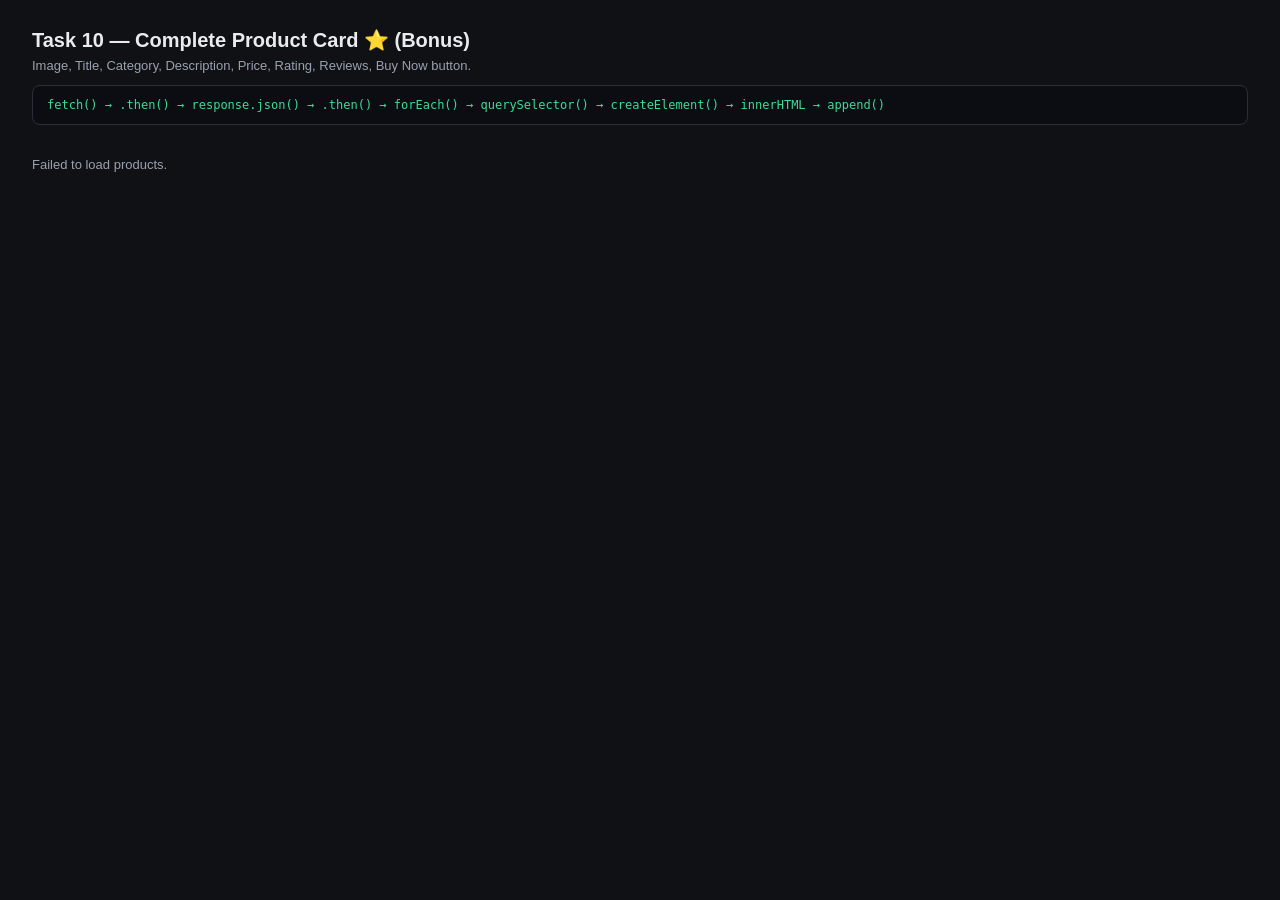
<file: Task 8 complete cards/task 10 complete card/index.html>
<!DOCTYPE html>
<html lang="en">
<head>
<meta charset="UTF-8" />
<meta name="viewport" content="width=device-width, initial-scale=1.0" />
<title>Task 10 — Complete Product Card (Bonus)</title>
<link rel="stylesheet" href="style.css" />
</head>
<body>

<header>
  <h1>Task 10 — Complete Product Card ⭐ (Bonus)</h1>
  <p>Image, Title, Category, Description, Price, Rating, Reviews, Buy Now button.</p>
  <code class="snippet">fetch() → .then() → response.json() → .then() → forEach() → querySelector() → createElement() → innerHTML → append()</code>
</header>

<div class="loading" id="loading">Loading…</div>
<div class="grid" id="output"></div>

<script src="script.js"></script>
</body>
</html>
</file>
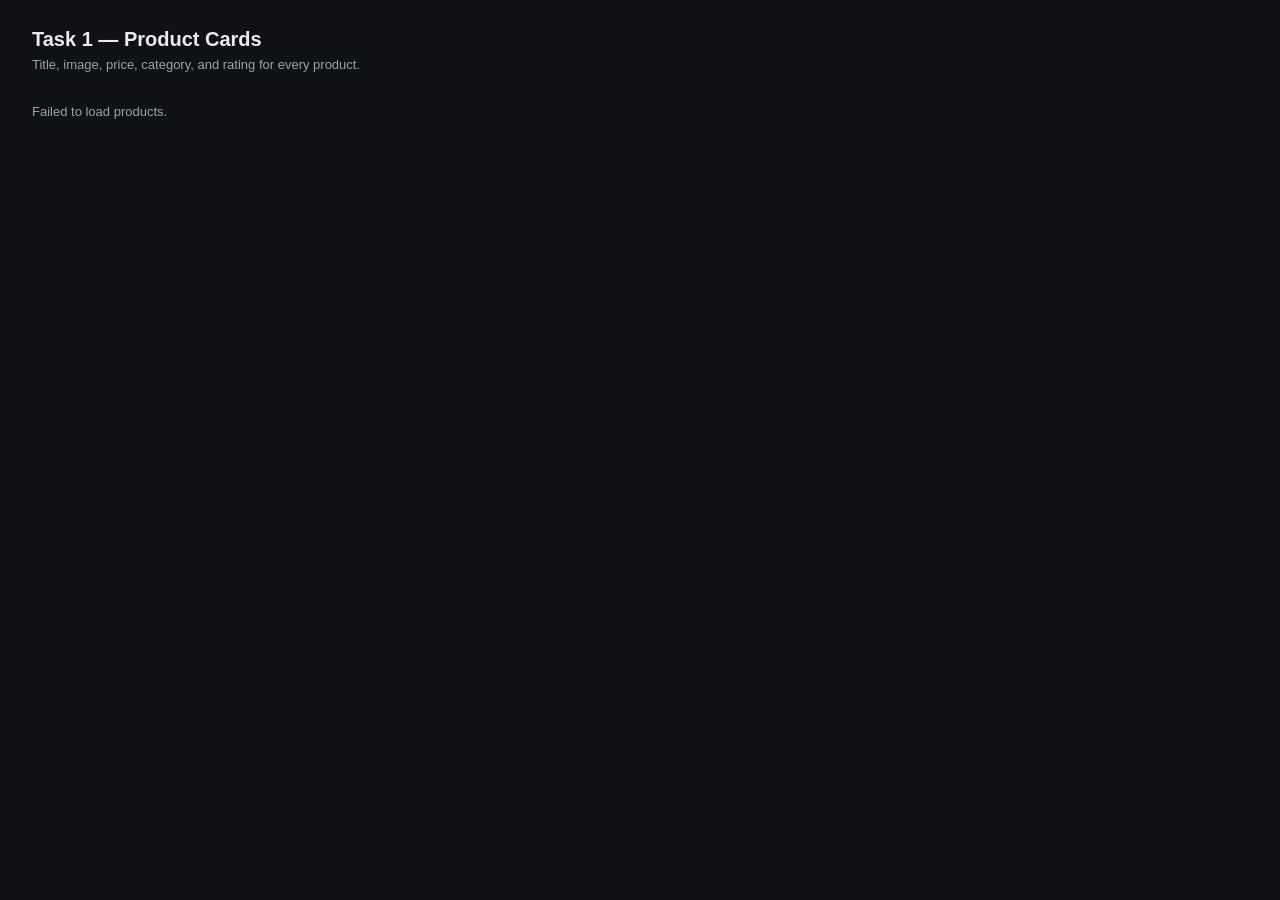
<file: Task 8 complete cards/task1/index.html>
<!DOCTYPE html>
<html lang="en">
<head>
<meta charset="UTF-8" />
<meta name="viewport" content="width=device-width, initial-scale=1.0" />
<title>Task 1 — Product Cards</title>
<link rel="stylesheet" href="style.css" />
</head>
<body>

<header>
  <h1>Task 1 — Product Cards</h1>
  <p>Title, image, price, category, and rating for every product.</p>
</header>

<div class="loading" id="loading">Loading…</div>
<div class="grid" id="output"></div>

<script src="script.js"></script>
</body>
</html>
</file>
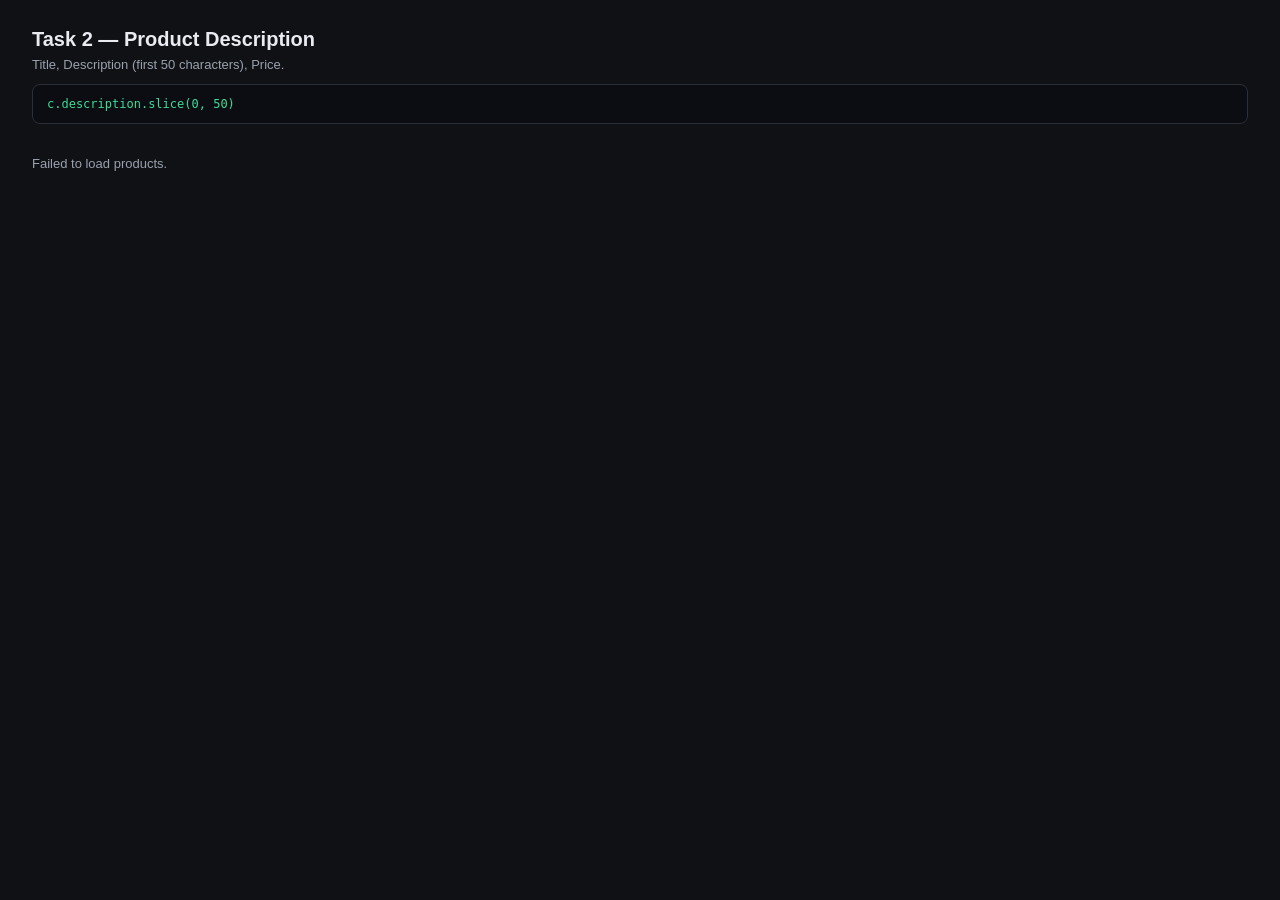
<file: Task 8 complete cards/task2/index.html>
<!DOCTYPE html>
<html lang="en">
<head>
<meta charset="UTF-8" />
<meta name="viewport" content="width=device-width, initial-scale=1.0" />
<title>Task 2 — Product Description</title>
<link rel="stylesheet" href="style.css" />
</head>
<body>

<header>
  <h1>Task 2 — Product Description</h1>
  <p>Title, Description (first 50 characters), Price.</p>
  <code class="snippet">c.description.slice(0, 50)</code>
</header>

<div class="loading" id="loading">Loading…</div>
<div class="text-list" id="output"></div>

<script src="script.js"></script>
</body>
</html>
</file>
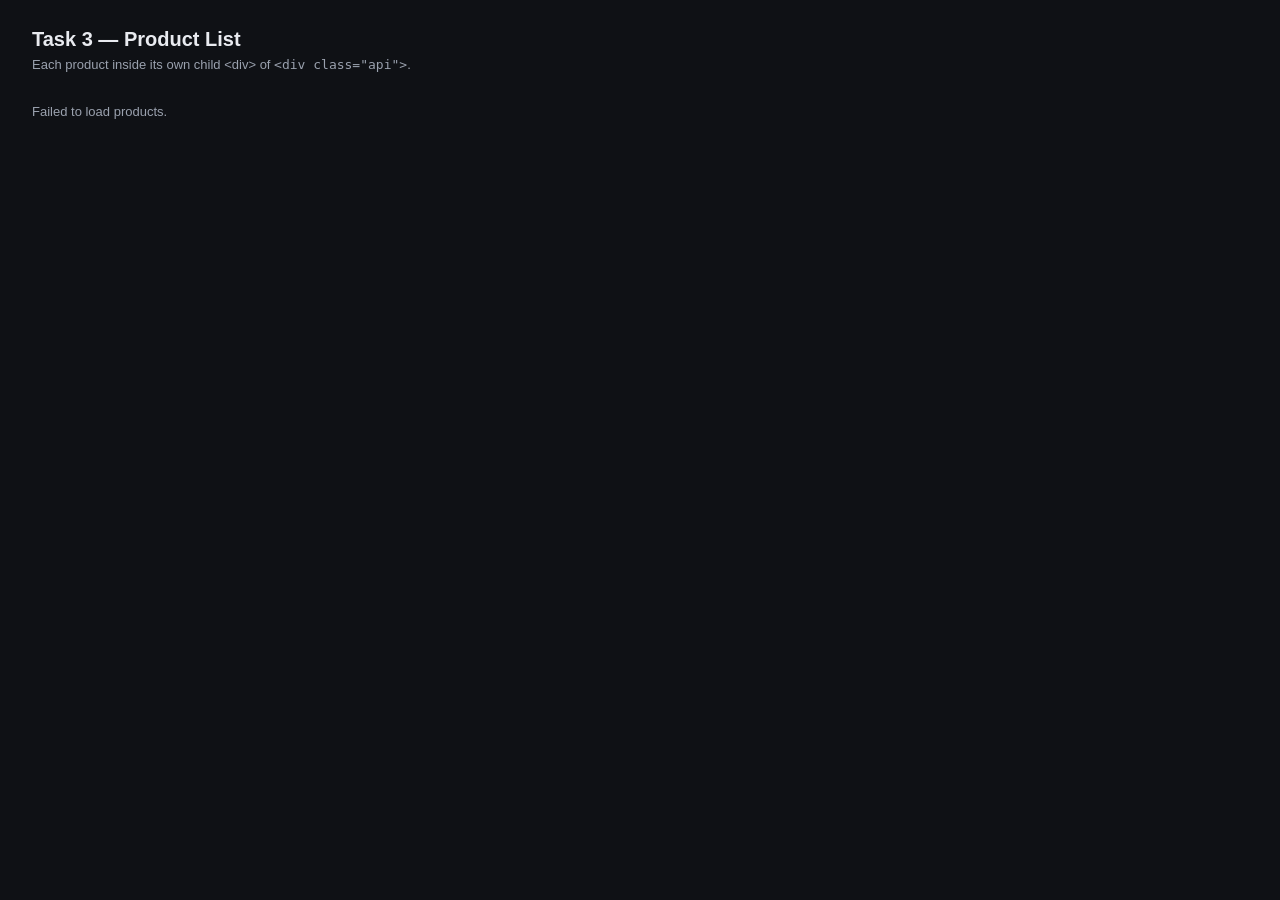
<file: Task 8 complete cards/task3/index.html>
<!DOCTYPE html>
<html lang="en">
<head>
<meta charset="UTF-8" />
<meta name="viewport" content="width=device-width, initial-scale=1.0" />
<title>Task 3 — Product List</title>
<link rel="stylesheet" href="style.css" />
</head>
<body>

<header>
  <h1>Task 3 — Product List</h1>
  <p>Each product inside its own child &lt;div&gt; of <code>&lt;div class="api"&gt;</code>.</p>
</header>

<div class="loading" id="loading">Loading…</div>
<div class="api" id="output"></div>

<script src="script.js"></script>
</body>
</html>
</file>
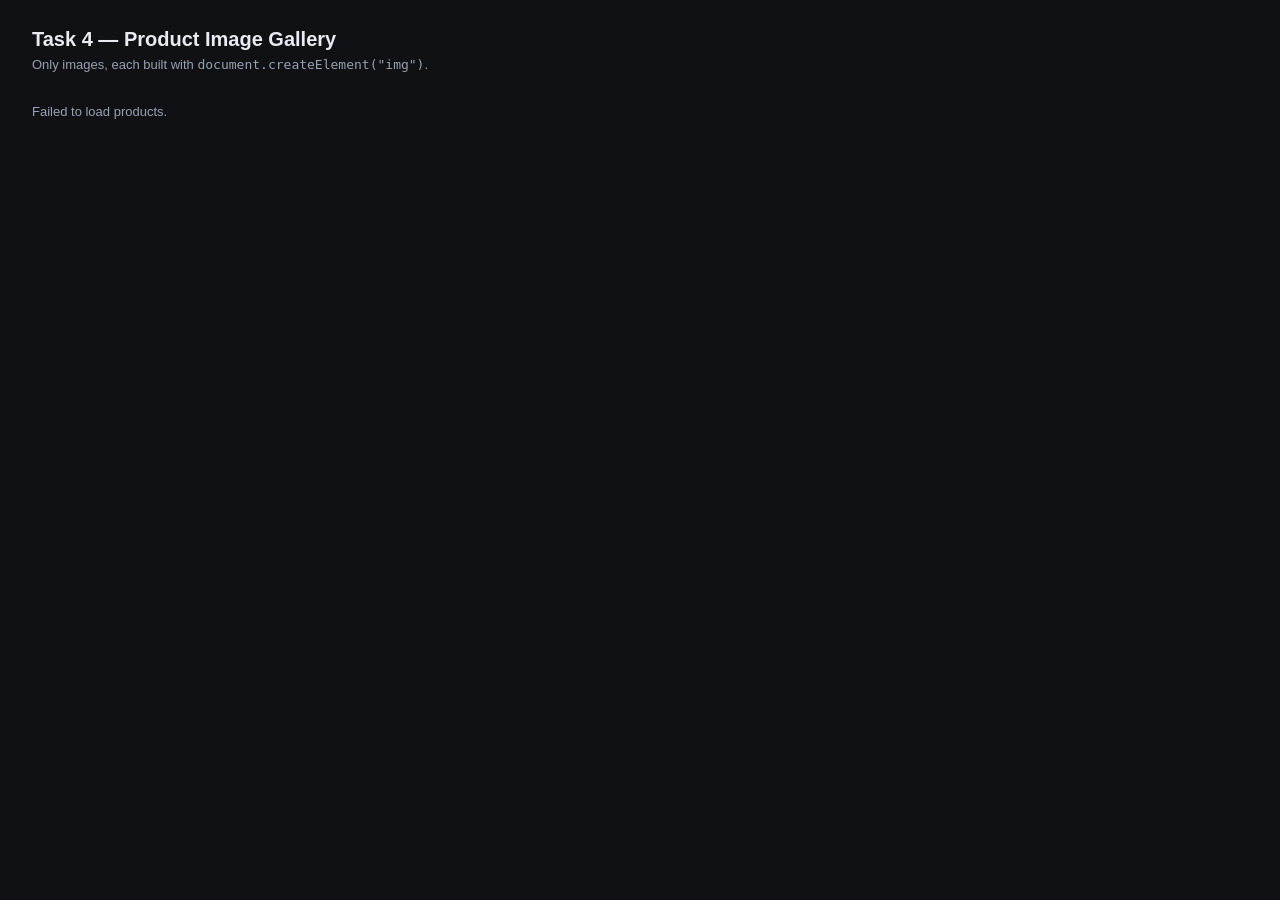
<file: Task 8 complete cards/task4/index.html>
<!DOCTYPE html>
<html lang="en">
<head>
<meta charset="UTF-8" />
<meta name="viewport" content="width=device-width, initial-scale=1.0" />
<title>Task 4 — Product Image Gallery</title>
<link rel="stylesheet" href="style.css" />
</head>
<body>

<header>
  <h1>Task 4 — Product Image Gallery</h1>
  <p>Only images, each built with <code>document.createElement("img")</code>.</p>
</header>

<div class="loading" id="loading">Loading…</div>
<div class="gallery" id="output"></div>

<script src="script.js"></script>
</body>
</html>
</file>
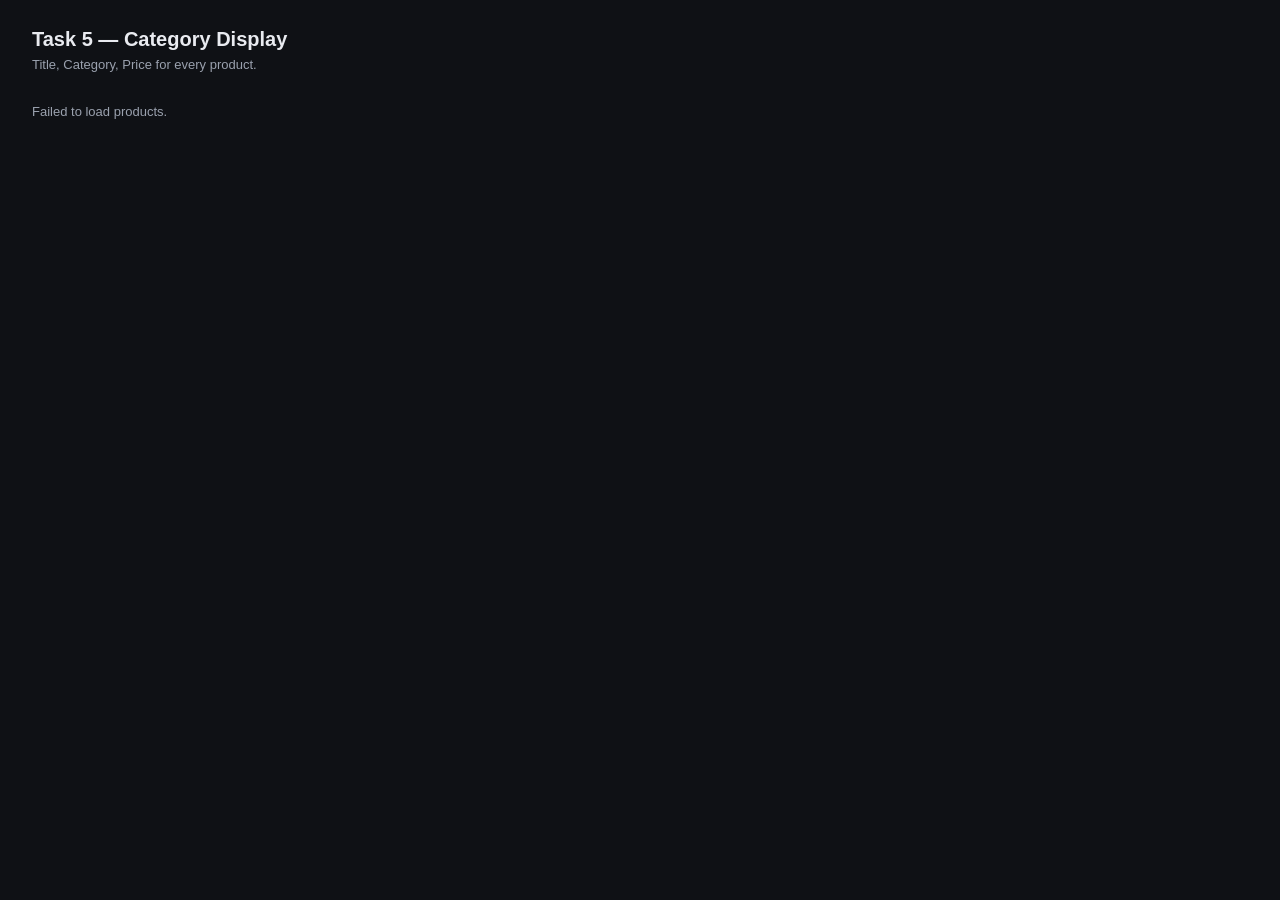
<file: Task 8 complete cards/task5/index.html>
<!DOCTYPE html>
<html lang="en">
<head>
<meta charset="UTF-8" />
<meta name="viewport" content="width=device-width, initial-scale=1.0" />
<title>Task 5 — Category Display</title>
<link rel="stylesheet" href="style.css" />
</head>
<body>

<header>
  <h1>Task 5 — Category Display</h1>
  <p>Title, Category, Price for every product.</p>
</header>

<div class="loading" id="loading">Loading…</div>
<div class="text-list" id="output"></div>

<script src="script.js"></script>
</body>
</html>
</file>
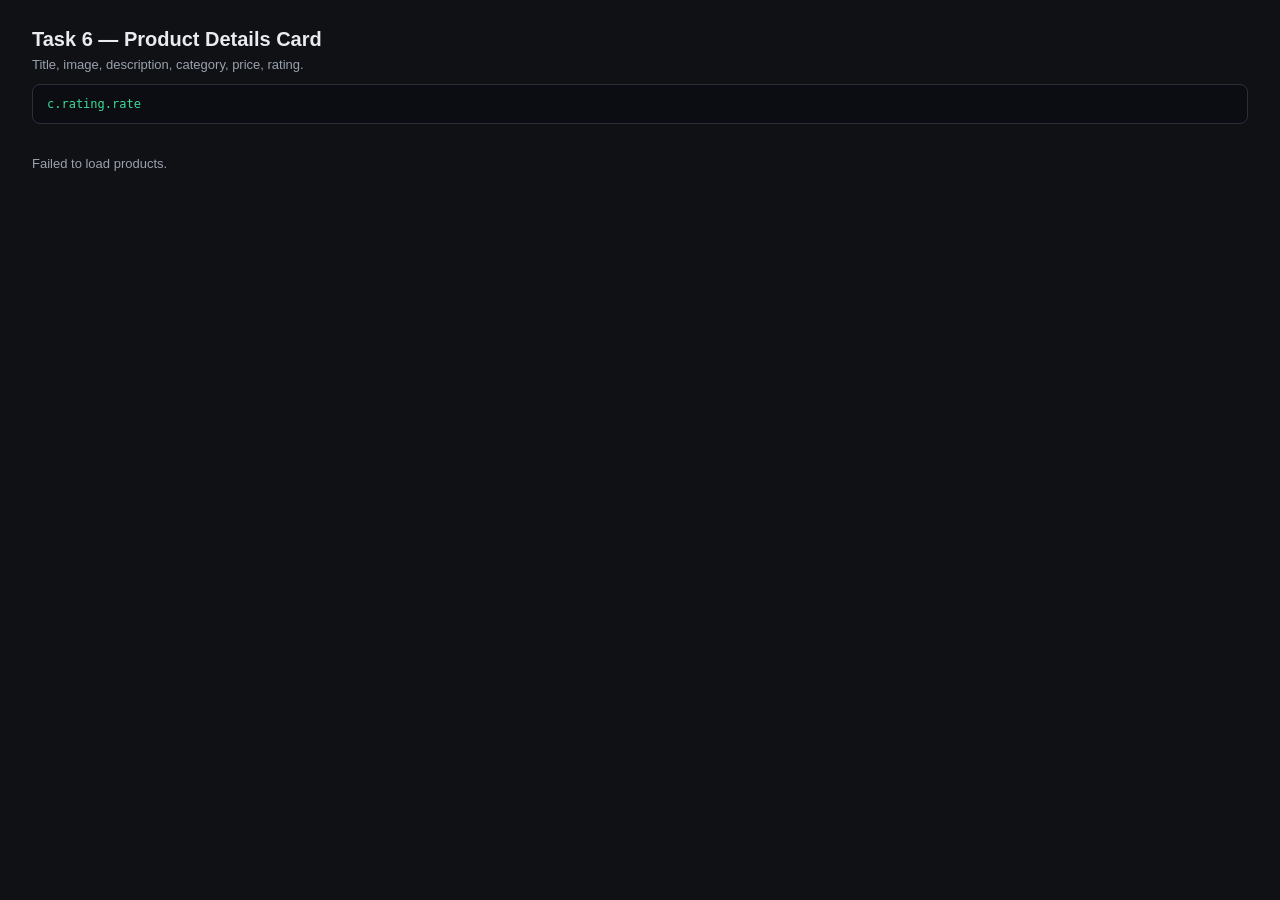
<file: Task 8 complete cards/task6/index.html>
<!DOCTYPE html>
<html lang="en">
<head>
<meta charset="UTF-8" />
<meta name="viewport" content="width=device-width, initial-scale=1.0" />
<title>Task 6 — Product Details Card</title>
<link rel="stylesheet" href="style.css" />
</head>
<body>

<header>
  <h1>Task 6 — Product Details Card</h1>
  <p>Title, image, description, category, price, rating.</p>
  <code class="snippet">c.rating.rate</code>
</header>

<div class="loading" id="loading">Loading…</div>
<div class="grid" id="output"></div>

<script src="script.js"></script>
</body>
</html>
</file>
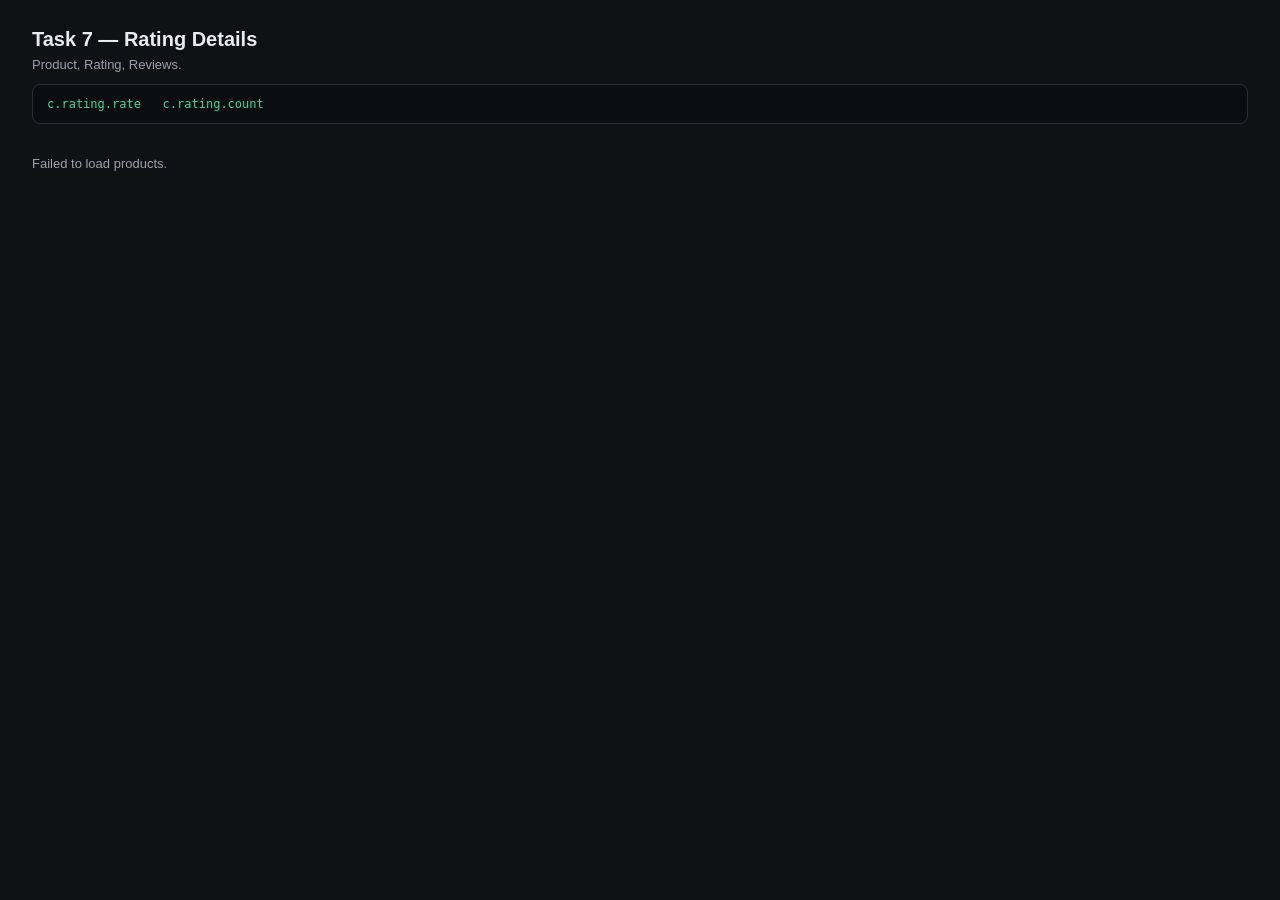
<file: Task 8 complete cards/task7/index.html>
<!DOCTYPE html>
<html lang="en">
<head>
<meta charset="UTF-8" />
<meta name="viewport" content="width=device-width, initial-scale=1.0" />
<title>Task 7 — Rating Details</title>
<link rel="stylesheet" href="style.css" />
</head>
<body>

<header>
  <h1>Task 7 — Rating Details</h1>
  <p>Product, Rating, Reviews.</p>
  <code class="snippet">c.rating.rate   c.rating.count</code>
</header>

<div class="loading" id="loading">Loading…</div>
<div class="text-list" id="output"></div>

<script src="script.js"></script>
</body>
</html>
</file>
<file: Task 8 complete cards/task 10 complete card/style.css>
:root{
  --bg:#0f1115;
  --panel:#171a21;
  --panel2:#1e222b;
  --border:#2a2f3a;
  --text:#e9ebf0;
  --muted:#9aa1ae;
  --accent:#5b8cff;
  --accent2:#3ddc97;
}
*{box-sizing:border-box;}
body{
  margin:0;
  font-family: 'Segoe UI', Roboto, -apple-system, sans-serif;
  background:var(--bg);
  color:var(--text);
  padding:28px 32px 60px;
}
header{ margin-bottom:20px; }
header h1{ margin:0 0 6px; font-size:20px; }
header p{ margin:0; color:var(--muted); font-size:13px; }
code.snippet{
  display:block;
  background:#0b0d12;
  border:1px solid var(--border);
  border-radius:8px;
  padding:12px 14px;
  font-size:12px;
  color:var(--accent2);
  white-space:pre-wrap;
  margin:12px 0 20px;
  overflow-x:auto;
}
.loading{ color:var(--muted); font-size:13px; padding:12px 0; }

/* card grid */
.grid{
  display:grid;
  grid-template-columns:repeat(auto-fill, minmax(220px,1fr));
  gap:16px;
}
.card{
  background:var(--panel);
  border:1px solid var(--border);
  border-radius:10px;
  padding:14px;
  display:flex;
  flex-direction:column;
  gap:8px;
}
.card img{
  width:100%;
  height:140px;
  object-fit:contain;
  background:#fff;
  border-radius:6px;
  padding:8px;
}
.card h3{ font-size:13px; margin:0; line-height:1.3; min-height:34px; }
.card .price{ color:var(--accent2); font-weight:600; }
.card .meta{ color:var(--muted); font-size:12px; }
.card button{
  margin-top:auto;
  background:var(--accent);
  border:none;
  color:#fff;
  padding:8px 10px;
  border-radius:6px;
  cursor:pointer;
  font-size:13px;
}
.card button:hover{ opacity:.9; }

/* text list */
.text-list{ display:flex; flex-direction:column; gap:14px; }
.text-item{
  background:var(--panel);
  border:1px solid var(--border);
  border-left:3px solid var(--accent);
  border-radius:6px;
  padding:10px 14px;
  font-size:13px;
  line-height:1.6;
  white-space:pre-line;
}

/* Task 3: .api divs */
.api .api-item{
  background:var(--panel);
  border:1px solid var(--border);
  border-radius:8px;
  padding:14px;
  margin-bottom:14px;
  font-size:13px;
  line-height:1.7;
}
.api .api-item img{
  display:block;
  width:120px;
  height:120px;
  object-fit:contain;
  background:#fff;
  border-radius:6px;
  margin-top:8px;
}

/* gallery */
.gallery{ display:flex; flex-wrap:wrap; gap:14px; }
.gallery img{
  width:130px;
  height:130px;
  object-fit:contain;
  background:#fff;
  border-radius:8px;
  padding:8px;
  border:1px solid var(--border);
}

/* detailed dashed card */
.detail-card{
  background:var(--panel);
  border:1px dashed var(--accent);
  border-radius:10px;
  padding:16px;
  display:flex;
  flex-direction:column;
  gap:8px;
}
.detail-card img{
  width:100%;
  height:160px;
  object-fit:contain;
  background:#fff;
  border-radius:6px;
  padding:10px;
}
.detail-card .title{ font-weight:600; font-size:14px; }
.detail-card .row{ font-size:12px; color:var(--muted); }
.detail-card .row b{ color:var(--text); }
.detail-card .price{ color:var(--accent2); font-weight:700; font-size:14px; }
.detail-card .rating{ color:#ffd166; font-size:12px; }
.detail-card button{
  margin-top:6px;
  background:var(--accent2);
  color:#08130d;
  border:none;
  font-weight:700;
  padding:9px 10px;
  border-radius:6px;
  cursor:pointer;
}
</file>
<file: Task 8 complete cards/task1/style.css>
:root{
  --bg:#0f1115;
  --panel:#171a21;
  --panel2:#1e222b;
  --border:#2a2f3a;
  --text:#e9ebf0;
  --muted:#9aa1ae;
  --accent:#5b8cff;
  --accent2:#3ddc97;
}
*{box-sizing:border-box;}
body{
  margin:0;
  font-family: 'Segoe UI', Roboto, -apple-system, sans-serif;
  background:var(--bg);
  color:var(--text);
  padding:28px 32px 60px;
}
header{ margin-bottom:20px; }
header h1{ margin:0 0 6px; font-size:20px; }
header p{ margin:0; color:var(--muted); font-size:13px; }
code.snippet{
  display:block;
  background:#0b0d12;
  border:1px solid var(--border);
  border-radius:8px;
  padding:12px 14px;
  font-size:12px;
  color:var(--accent2);
  white-space:pre-wrap;
  margin:12px 0 20px;
  overflow-x:auto;
}
.loading{ color:var(--muted); font-size:13px; padding:12px 0; }

/* card grid */
.grid{
  display:grid;
  grid-template-columns:repeat(auto-fill, minmax(220px,1fr));
  gap:16px;
}
.card{
  background:var(--panel);
  border:1px solid var(--border);
  border-radius:10px;
  padding:14px;
  display:flex;
  flex-direction:column;
  gap:8px;
}
.card img{
  width:100%;
  height:140px;
  object-fit:contain;
  background:#fff;
  border-radius:6px;
  padding:8px;
}
.card h3{ font-size:13px; margin:0; line-height:1.3; min-height:34px; }
.card .price{ color:var(--accent2); font-weight:600; }
.card .meta{ color:var(--muted); font-size:12px; }
.card button{
  margin-top:auto;
  background:var(--accent);
  border:none;
  color:#fff;
  padding:8px 10px;
  border-radius:6px;
  cursor:pointer;
  font-size:13px;
}
.card button:hover{ opacity:.9; }

/* text list */
.text-list{ display:flex; flex-direction:column; gap:14px; }
.text-item{
  background:var(--panel);
  border:1px solid var(--border);
  border-left:3px solid var(--accent);
  border-radius:6px;
  padding:10px 14px;
  font-size:13px;
  line-height:1.6;
  white-space:pre-line;
}

/* Task 3: .api divs */
.api .api-item{
  background:var(--panel);
  border:1px solid var(--border);
  border-radius:8px;
  padding:14px;
  margin-bottom:14px;
  font-size:13px;
  line-height:1.7;
}
.api .api-item img{
  display:block;
  width:120px;
  height:120px;
  object-fit:contain;
  background:#fff;
  border-radius:6px;
  margin-top:8px;
}

/* gallery */
.gallery{ display:flex; flex-wrap:wrap; gap:14px; }
.gallery img{
  width:130px;
  height:130px;
  object-fit:contain;
  background:#fff;
  border-radius:8px;
  padding:8px;
  border:1px solid var(--border);
}

/* detailed dashed card */
.detail-card{
  background:var(--panel);
  border:1px dashed var(--accent);
  border-radius:10px;
  padding:16px;
  display:flex;
  flex-direction:column;
  gap:8px;
}
.detail-card img{
  width:100%;
  height:160px;
  object-fit:contain;
  background:#fff;
  border-radius:6px;
  padding:10px;
}
.detail-card .title{ font-weight:600; font-size:14px; }
.detail-card .row{ font-size:12px; color:var(--muted); }
.detail-card .row b{ color:var(--text); }
.detail-card .price{ color:var(--accent2); font-weight:700; font-size:14px; }
.detail-card .rating{ color:#ffd166; font-size:12px; }
.detail-card button{
  margin-top:6px;
  background:var(--accent2);
  color:#08130d;
  border:none;
  font-weight:700;
  padding:9px 10px;
  border-radius:6px;
  cursor:pointer;
}
</file>
<file: Task 8 complete cards/task2/style.css>
:root{
  --bg:#0f1115;
  --panel:#171a21;
  --panel2:#1e222b;
  --border:#2a2f3a;
  --text:#e9ebf0;
  --muted:#9aa1ae;
  --accent:#5b8cff;
  --accent2:#3ddc97;
}
*{box-sizing:border-box;}
body{
  margin:0;
  font-family: 'Segoe UI', Roboto, -apple-system, sans-serif;
  background:var(--bg);
  color:var(--text);
  padding:28px 32px 60px;
}
header{ margin-bottom:20px; }
header h1{ margin:0 0 6px; font-size:20px; }
header p{ margin:0; color:var(--muted); font-size:13px; }
code.snippet{
  display:block;
  background:#0b0d12;
  border:1px solid var(--border);
  border-radius:8px;
  padding:12px 14px;
  font-size:12px;
  color:var(--accent2);
  white-space:pre-wrap;
  margin:12px 0 20px;
  overflow-x:auto;
}
.loading{ color:var(--muted); font-size:13px; padding:12px 0; }

/* card grid */
.grid{
  display:grid;
  grid-template-columns:repeat(auto-fill, minmax(220px,1fr));
  gap:16px;
}
.card{
  background:var(--panel);
  border:1px solid var(--border);
  border-radius:10px;
  padding:14px;
  display:flex;
  flex-direction:column;
  gap:8px;
}
.card img{
  width:100%;
  height:140px;
  object-fit:contain;
  background:#fff;
  border-radius:6px;
  padding:8px;
}
.card h3{ font-size:13px; margin:0; line-height:1.3; min-height:34px; }
.card .price{ color:var(--accent2); font-weight:600; }
.card .meta{ color:var(--muted); font-size:12px; }
.card button{
  margin-top:auto;
  background:var(--accent);
  border:none;
  color:#fff;
  padding:8px 10px;
  border-radius:6px;
  cursor:pointer;
  font-size:13px;
}
.card button:hover{ opacity:.9; }

/* text list */
.text-list{ display:flex; flex-direction:column; gap:14px; }
.text-item{
  background:var(--panel);
  border:1px solid var(--border);
  border-left:3px solid var(--accent);
  border-radius:6px;
  padding:10px 14px;
  font-size:13px;
  line-height:1.6;
  white-space:pre-line;
}

/* Task 3: .api divs */
.api .api-item{
  background:var(--panel);
  border:1px solid var(--border);
  border-radius:8px;
  padding:14px;
  margin-bottom:14px;
  font-size:13px;
  line-height:1.7;
}
.api .api-item img{
  display:block;
  width:120px;
  height:120px;
  object-fit:contain;
  background:#fff;
  border-radius:6px;
  margin-top:8px;
}

/* gallery */
.gallery{ display:flex; flex-wrap:wrap; gap:14px; }
.gallery img{
  width:130px;
  height:130px;
  object-fit:contain;
  background:#fff;
  border-radius:8px;
  padding:8px;
  border:1px solid var(--border);
}

/* detailed dashed card */
.detail-card{
  background:var(--panel);
  border:1px dashed var(--accent);
  border-radius:10px;
  padding:16px;
  display:flex;
  flex-direction:column;
  gap:8px;
}
.detail-card img{
  width:100%;
  height:160px;
  object-fit:contain;
  background:#fff;
  border-radius:6px;
  padding:10px;
}
.detail-card .title{ font-weight:600; font-size:14px; }
.detail-card .row{ font-size:12px; color:var(--muted); }
.detail-card .row b{ color:var(--text); }
.detail-card .price{ color:var(--accent2); font-weight:700; font-size:14px; }
.detail-card .rating{ color:#ffd166; font-size:12px; }
.detail-card button{
  margin-top:6px;
  background:var(--accent2);
  color:#08130d;
  border:none;
  font-weight:700;
  padding:9px 10px;
  border-radius:6px;
  cursor:pointer;
}
</file>
<file: Task 8 complete cards/task3/style.css>
:root{
  --bg:#0f1115;
  --panel:#171a21;
  --panel2:#1e222b;
  --border:#2a2f3a;
  --text:#e9ebf0;
  --muted:#9aa1ae;
  --accent:#5b8cff;
  --accent2:#3ddc97;
}
*{box-sizing:border-box;}
body{
  margin:0;
  font-family: 'Segoe UI', Roboto, -apple-system, sans-serif;
  background:var(--bg);
  color:var(--text);
  padding:28px 32px 60px;
}
header{ margin-bottom:20px; }
header h1{ margin:0 0 6px; font-size:20px; }
header p{ margin:0; color:var(--muted); font-size:13px; }
code.snippet{
  display:block;
  background:#0b0d12;
  border:1px solid var(--border);
  border-radius:8px;
  padding:12px 14px;
  font-size:12px;
  color:var(--accent2);
  white-space:pre-wrap;
  margin:12px 0 20px;
  overflow-x:auto;
}
.loading{ color:var(--muted); font-size:13px; padding:12px 0; }

/* card grid */
.grid{
  display:grid;
  grid-template-columns:repeat(auto-fill, minmax(220px,1fr));
  gap:16px;
}
.card{
  background:var(--panel);
  border:1px solid var(--border);
  border-radius:10px;
  padding:14px;
  display:flex;
  flex-direction:column;
  gap:8px;
}
.card img{
  width:100%;
  height:140px;
  object-fit:contain;
  background:#fff;
  border-radius:6px;
  padding:8px;
}
.card h3{ font-size:13px; margin:0; line-height:1.3; min-height:34px; }
.card .price{ color:var(--accent2); font-weight:600; }
.card .meta{ color:var(--muted); font-size:12px; }
.card button{
  margin-top:auto;
  background:var(--accent);
  border:none;
  color:#fff;
  padding:8px 10px;
  border-radius:6px;
  cursor:pointer;
  font-size:13px;
}
.card button:hover{ opacity:.9; }

/* text list */
.text-list{ display:flex; flex-direction:column; gap:14px; }
.text-item{
  background:var(--panel);
  border:1px solid var(--border);
  border-left:3px solid var(--accent);
  border-radius:6px;
  padding:10px 14px;
  font-size:13px;
  line-height:1.6;
  white-space:pre-line;
}

/* Task 3: .api divs */
.api .api-item{
  background:var(--panel);
  border:1px solid var(--border);
  border-radius:8px;
  padding:14px;
  margin-bottom:14px;
  font-size:13px;
  line-height:1.7;
}
.api .api-item img{
  display:block;
  width:120px;
  height:120px;
  object-fit:contain;
  background:#fff;
  border-radius:6px;
  margin-top:8px;
}

/* gallery */
.gallery{ display:flex; flex-wrap:wrap; gap:14px; }
.gallery img{
  width:130px;
  height:130px;
  object-fit:contain;
  background:#fff;
  border-radius:8px;
  padding:8px;
  border:1px solid var(--border);
}

/* detailed dashed card */
.detail-card{
  background:var(--panel);
  border:1px dashed var(--accent);
  border-radius:10px;
  padding:16px;
  display:flex;
  flex-direction:column;
  gap:8px;
}
.detail-card img{
  width:100%;
  height:160px;
  object-fit:contain;
  background:#fff;
  border-radius:6px;
  padding:10px;
}
.detail-card .title{ font-weight:600; font-size:14px; }
.detail-card .row{ font-size:12px; color:var(--muted); }
.detail-card .row b{ color:var(--text); }
.detail-card .price{ color:var(--accent2); font-weight:700; font-size:14px; }
.detail-card .rating{ color:#ffd166; font-size:12px; }
.detail-card button{
  margin-top:6px;
  background:var(--accent2);
  color:#08130d;
  border:none;
  font-weight:700;
  padding:9px 10px;
  border-radius:6px;
  cursor:pointer;
}
</file>
<file: Task 8 complete cards/task4/style.css>
:root{
  --bg:#0f1115;
  --panel:#171a21;
  --panel2:#1e222b;
  --border:#2a2f3a;
  --text:#e9ebf0;
  --muted:#9aa1ae;
  --accent:#5b8cff;
  --accent2:#3ddc97;
}
*{box-sizing:border-box;}
body{
  margin:0;
  font-family: 'Segoe UI', Roboto, -apple-system, sans-serif;
  background:var(--bg);
  color:var(--text);
  padding:28px 32px 60px;
}
header{ margin-bottom:20px; }
header h1{ margin:0 0 6px; font-size:20px; }
header p{ margin:0; color:var(--muted); font-size:13px; }
code.snippet{
  display:block;
  background:#0b0d12;
  border:1px solid var(--border);
  border-radius:8px;
  padding:12px 14px;
  font-size:12px;
  color:var(--accent2);
  white-space:pre-wrap;
  margin:12px 0 20px;
  overflow-x:auto;
}
.loading{ color:var(--muted); font-size:13px; padding:12px 0; }

/* card grid */
.grid{
  display:grid;
  grid-template-columns:repeat(auto-fill, minmax(220px,1fr));
  gap:16px;
}
.card{
  background:var(--panel);
  border:1px solid var(--border);
  border-radius:10px;
  padding:14px;
  display:flex;
  flex-direction:column;
  gap:8px;
}
.card img{
  width:100%;
  height:140px;
  object-fit:contain;
  background:#fff;
  border-radius:6px;
  padding:8px;
}
.card h3{ font-size:13px; margin:0; line-height:1.3; min-height:34px; }
.card .price{ color:var(--accent2); font-weight:600; }
.card .meta{ color:var(--muted); font-size:12px; }
.card button{
  margin-top:auto;
  background:var(--accent);
  border:none;
  color:#fff;
  padding:8px 10px;
  border-radius:6px;
  cursor:pointer;
  font-size:13px;
}
.card button:hover{ opacity:.9; }

/* text list */
.text-list{ display:flex; flex-direction:column; gap:14px; }
.text-item{
  background:var(--panel);
  border:1px solid var(--border);
  border-left:3px solid var(--accent);
  border-radius:6px;
  padding:10px 14px;
  font-size:13px;
  line-height:1.6;
  white-space:pre-line;
}

/* Task 3: .api divs */
.api .api-item{
  background:var(--panel);
  border:1px solid var(--border);
  border-radius:8px;
  padding:14px;
  margin-bottom:14px;
  font-size:13px;
  line-height:1.7;
}
.api .api-item img{
  display:block;
  width:120px;
  height:120px;
  object-fit:contain;
  background:#fff;
  border-radius:6px;
  margin-top:8px;
}

/* gallery */
.gallery{ display:flex; flex-wrap:wrap; gap:14px; }
.gallery img{
  width:130px;
  height:130px;
  object-fit:contain;
  background:#fff;
  border-radius:8px;
  padding:8px;
  border:1px solid var(--border);
}

/* detailed dashed card */
.detail-card{
  background:var(--panel);
  border:1px dashed var(--accent);
  border-radius:10px;
  padding:16px;
  display:flex;
  flex-direction:column;
  gap:8px;
}
.detail-card img{
  width:100%;
  height:160px;
  object-fit:contain;
  background:#fff;
  border-radius:6px;
  padding:10px;
}
.detail-card .title{ font-weight:600; font-size:14px; }
.detail-card .row{ font-size:12px; color:var(--muted); }
.detail-card .row b{ color:var(--text); }
.detail-card .price{ color:var(--accent2); font-weight:700; font-size:14px; }
.detail-card .rating{ color:#ffd166; font-size:12px; }
.detail-card button{
  margin-top:6px;
  background:var(--accent2);
  color:#08130d;
  border:none;
  font-weight:700;
  padding:9px 10px;
  border-radius:6px;
  cursor:pointer;
}
</file>
<file: Task 8 complete cards/task5/style.css>
:root{
  --bg:#0f1115;
  --panel:#171a21;
  --panel2:#1e222b;
  --border:#2a2f3a;
  --text:#e9ebf0;
  --muted:#9aa1ae;
  --accent:#5b8cff;
  --accent2:#3ddc97;
}
*{box-sizing:border-box;}
body{
  margin:0;
  font-family: 'Segoe UI', Roboto, -apple-system, sans-serif;
  background:var(--bg);
  color:var(--text);
  padding:28px 32px 60px;
}
header{ margin-bottom:20px; }
header h1{ margin:0 0 6px; font-size:20px; }
header p{ margin:0; color:var(--muted); font-size:13px; }
code.snippet{
  display:block;
  background:#0b0d12;
  border:1px solid var(--border);
  border-radius:8px;
  padding:12px 14px;
  font-size:12px;
  color:var(--accent2);
  white-space:pre-wrap;
  margin:12px 0 20px;
  overflow-x:auto;
}
.loading{ color:var(--muted); font-size:13px; padding:12px 0; }

/* card grid */
.grid{
  display:grid;
  grid-template-columns:repeat(auto-fill, minmax(220px,1fr));
  gap:16px;
}
.card{
  background:var(--panel);
  border:1px solid var(--border);
  border-radius:10px;
  padding:14px;
  display:flex;
  flex-direction:column;
  gap:8px;
}
.card img{
  width:100%;
  height:140px;
  object-fit:contain;
  background:#fff;
  border-radius:6px;
  padding:8px;
}
.card h3{ font-size:13px; margin:0; line-height:1.3; min-height:34px; }
.card .price{ color:var(--accent2); font-weight:600; }
.card .meta{ color:var(--muted); font-size:12px; }
.card button{
  margin-top:auto;
  background:var(--accent);
  border:none;
  color:#fff;
  padding:8px 10px;
  border-radius:6px;
  cursor:pointer;
  font-size:13px;
}
.card button:hover{ opacity:.9; }

/* text list */
.text-list{ display:flex; flex-direction:column; gap:14px; }
.text-item{
  background:var(--panel);
  border:1px solid var(--border);
  border-left:3px solid var(--accent);
  border-radius:6px;
  padding:10px 14px;
  font-size:13px;
  line-height:1.6;
  white-space:pre-line;
}

/* Task 3: .api divs */
.api .api-item{
  background:var(--panel);
  border:1px solid var(--border);
  border-radius:8px;
  padding:14px;
  margin-bottom:14px;
  font-size:13px;
  line-height:1.7;
}
.api .api-item img{
  display:block;
  width:120px;
  height:120px;
  object-fit:contain;
  background:#fff;
  border-radius:6px;
  margin-top:8px;
}

/* gallery */
.gallery{ display:flex; flex-wrap:wrap; gap:14px; }
.gallery img{
  width:130px;
  height:130px;
  object-fit:contain;
  background:#fff;
  border-radius:8px;
  padding:8px;
  border:1px solid var(--border);
}

/* detailed dashed card */
.detail-card{
  background:var(--panel);
  border:1px dashed var(--accent);
  border-radius:10px;
  padding:16px;
  display:flex;
  flex-direction:column;
  gap:8px;
}
.detail-card img{
  width:100%;
  height:160px;
  object-fit:contain;
  background:#fff;
  border-radius:6px;
  padding:10px;
}
.detail-card .title{ font-weight:600; font-size:14px; }
.detail-card .row{ font-size:12px; color:var(--muted); }
.detail-card .row b{ color:var(--text); }
.detail-card .price{ color:var(--accent2); font-weight:700; font-size:14px; }
.detail-card .rating{ color:#ffd166; font-size:12px; }
.detail-card button{
  margin-top:6px;
  background:var(--accent2);
  color:#08130d;
  border:none;
  font-weight:700;
  padding:9px 10px;
  border-radius:6px;
  cursor:pointer;
}
</file>
<file: Task 8 complete cards/task6/style.css>
:root{
  --bg:#0f1115;
  --panel:#171a21;
  --panel2:#1e222b;
  --border:#2a2f3a;
  --text:#e9ebf0;
  --muted:#9aa1ae;
  --accent:#5b8cff;
  --accent2:#3ddc97;
}
*{box-sizing:border-box;}
body{
  margin:0;
  font-family: 'Segoe UI', Roboto, -apple-system, sans-serif;
  background:var(--bg);
  color:var(--text);
  padding:28px 32px 60px;
}
header{ margin-bottom:20px; }
header h1{ margin:0 0 6px; font-size:20px; }
header p{ margin:0; color:var(--muted); font-size:13px; }
code.snippet{
  display:block;
  background:#0b0d12;
  border:1px solid var(--border);
  border-radius:8px;
  padding:12px 14px;
  font-size:12px;
  color:var(--accent2);
  white-space:pre-wrap;
  margin:12px 0 20px;
  overflow-x:auto;
}
.loading{ color:var(--muted); font-size:13px; padding:12px 0; }

/* card grid */
.grid{
  display:grid;
  grid-template-columns:repeat(auto-fill, minmax(220px,1fr));
  gap:16px;
}
.card{
  background:var(--panel);
  border:1px solid var(--border);
  border-radius:10px;
  padding:14px;
  display:flex;
  flex-direction:column;
  gap:8px;
}
.card img{
  width:100%;
  height:140px;
  object-fit:contain;
  background:#fff;
  border-radius:6px;
  padding:8px;
}
.card h3{ font-size:13px; margin:0; line-height:1.3; min-height:34px; }
.card .price{ color:var(--accent2); font-weight:600; }
.card .meta{ color:var(--muted); font-size:12px; }
.card button{
  margin-top:auto;
  background:var(--accent);
  border:none;
  color:#fff;
  padding:8px 10px;
  border-radius:6px;
  cursor:pointer;
  font-size:13px;
}
.card button:hover{ opacity:.9; }

/* text list */
.text-list{ display:flex; flex-direction:column; gap:14px; }
.text-item{
  background:var(--panel);
  border:1px solid var(--border);
  border-left:3px solid var(--accent);
  border-radius:6px;
  padding:10px 14px;
  font-size:13px;
  line-height:1.6;
  white-space:pre-line;
}

/* Task 3: .api divs */
.api .api-item{
  background:var(--panel);
  border:1px solid var(--border);
  border-radius:8px;
  padding:14px;
  margin-bottom:14px;
  font-size:13px;
  line-height:1.7;
}
.api .api-item img{
  display:block;
  width:120px;
  height:120px;
  object-fit:contain;
  background:#fff;
  border-radius:6px;
  margin-top:8px;
}

/* gallery */
.gallery{ display:flex; flex-wrap:wrap; gap:14px; }
.gallery img{
  width:130px;
  height:130px;
  object-fit:contain;
  background:#fff;
  border-radius:8px;
  padding:8px;
  border:1px solid var(--border);
}

/* detailed dashed card */
.detail-card{
  background:var(--panel);
  border:1px dashed var(--accent);
  border-radius:10px;
  padding:16px;
  display:flex;
  flex-direction:column;
  gap:8px;
}
.detail-card img{
  width:100%;
  height:160px;
  object-fit:contain;
  background:#fff;
  border-radius:6px;
  padding:10px;
}
.detail-card .title{ font-weight:600; font-size:14px; }
.detail-card .row{ font-size:12px; color:var(--muted); }
.detail-card .row b{ color:var(--text); }
.detail-card .price{ color:var(--accent2); font-weight:700; font-size:14px; }
.detail-card .rating{ color:#ffd166; font-size:12px; }
.detail-card button{
  margin-top:6px;
  background:var(--accent2);
  color:#08130d;
  border:none;
  font-weight:700;
  padding:9px 10px;
  border-radius:6px;
  cursor:pointer;
}
</file>
<file: Task 8 complete cards/task7/style.css>
:root{
  --bg:#0f1115;
  --panel:#171a21;
  --panel2:#1e222b;
  --border:#2a2f3a;
  --text:#e9ebf0;
  --muted:#9aa1ae;
  --accent:#5b8cff;
  --accent2:#3ddc97;
}
*{box-sizing:border-box;}
body{
  margin:0;
  font-family: 'Segoe UI', Roboto, -apple-system, sans-serif;
  background:var(--bg);
  color:var(--text);
  padding:28px 32px 60px;
}
header{ margin-bottom:20px; }
header h1{ margin:0 0 6px; font-size:20px; }
header p{ margin:0; color:var(--muted); font-size:13px; }
code.snippet{
  display:block;
  background:#0b0d12;
  border:1px solid var(--border);
  border-radius:8px;
  padding:12px 14px;
  font-size:12px;
  color:var(--accent2);
  white-space:pre-wrap;
  margin:12px 0 20px;
  overflow-x:auto;
}
.loading{ color:var(--muted); font-size:13px; padding:12px 0; }

/* card grid */
.grid{
  display:grid;
  grid-template-columns:repeat(auto-fill, minmax(220px,1fr));
  gap:16px;
}
.card{
  background:var(--panel);
  border:1px solid var(--border);
  border-radius:10px;
  padding:14px;
  display:flex;
  flex-direction:column;
  gap:8px;
}
.card img{
  width:100%;
  height:140px;
  object-fit:contain;
  background:#fff;
  border-radius:6px;
  padding:8px;
}
.card h3{ font-size:13px; margin:0; line-height:1.3; min-height:34px; }
.card .price{ color:var(--accent2); font-weight:600; }
.card .meta{ color:var(--muted); font-size:12px; }
.card button{
  margin-top:auto;
  background:var(--accent);
  border:none;
  color:#fff;
  padding:8px 10px;
  border-radius:6px;
  cursor:pointer;
  font-size:13px;
}
.card button:hover{ opacity:.9; }

/* text list */
.text-list{ display:flex; flex-direction:column; gap:14px; }
.text-item{
  background:var(--panel);
  border:1px solid var(--border);
  border-left:3px solid var(--accent);
  border-radius:6px;
  padding:10px 14px;
  font-size:13px;
  line-height:1.6;
  white-space:pre-line;
}

/* Task 3: .api divs */
.api .api-item{
  background:var(--panel);
  border:1px solid var(--border);
  border-radius:8px;
  padding:14px;
  margin-bottom:14px;
  font-size:13px;
  line-height:1.7;
}
.api .api-item img{
  display:block;
  width:120px;
  height:120px;
  object-fit:contain;
  background:#fff;
  border-radius:6px;
  margin-top:8px;
}

/* gallery */
.gallery{ display:flex; flex-wrap:wrap; gap:14px; }
.gallery img{
  width:130px;
  height:130px;
  object-fit:contain;
  background:#fff;
  border-radius:8px;
  padding:8px;
  border:1px solid var(--border);
}

/* detailed dashed card */
.detail-card{
  background:var(--panel);
  border:1px dashed var(--accent);
  border-radius:10px;
  padding:16px;
  display:flex;
  flex-direction:column;
  gap:8px;
}
.detail-card img{
  width:100%;
  height:160px;
  object-fit:contain;
  background:#fff;
  border-radius:6px;
  padding:10px;
}
.detail-card .title{ font-weight:600; font-size:14px; }
.detail-card .row{ font-size:12px; color:var(--muted); }
.detail-card .row b{ color:var(--text); }
.detail-card .price{ color:var(--accent2); font-weight:700; font-size:14px; }
.detail-card .rating{ color:#ffd166; font-size:12px; }
.detail-card button{
  margin-top:6px;
  background:var(--accent2);
  color:#08130d;
  border:none;
  font-weight:700;
  padding:9px 10px;
  border-radius:6px;
  cursor:pointer;
}
</file>
